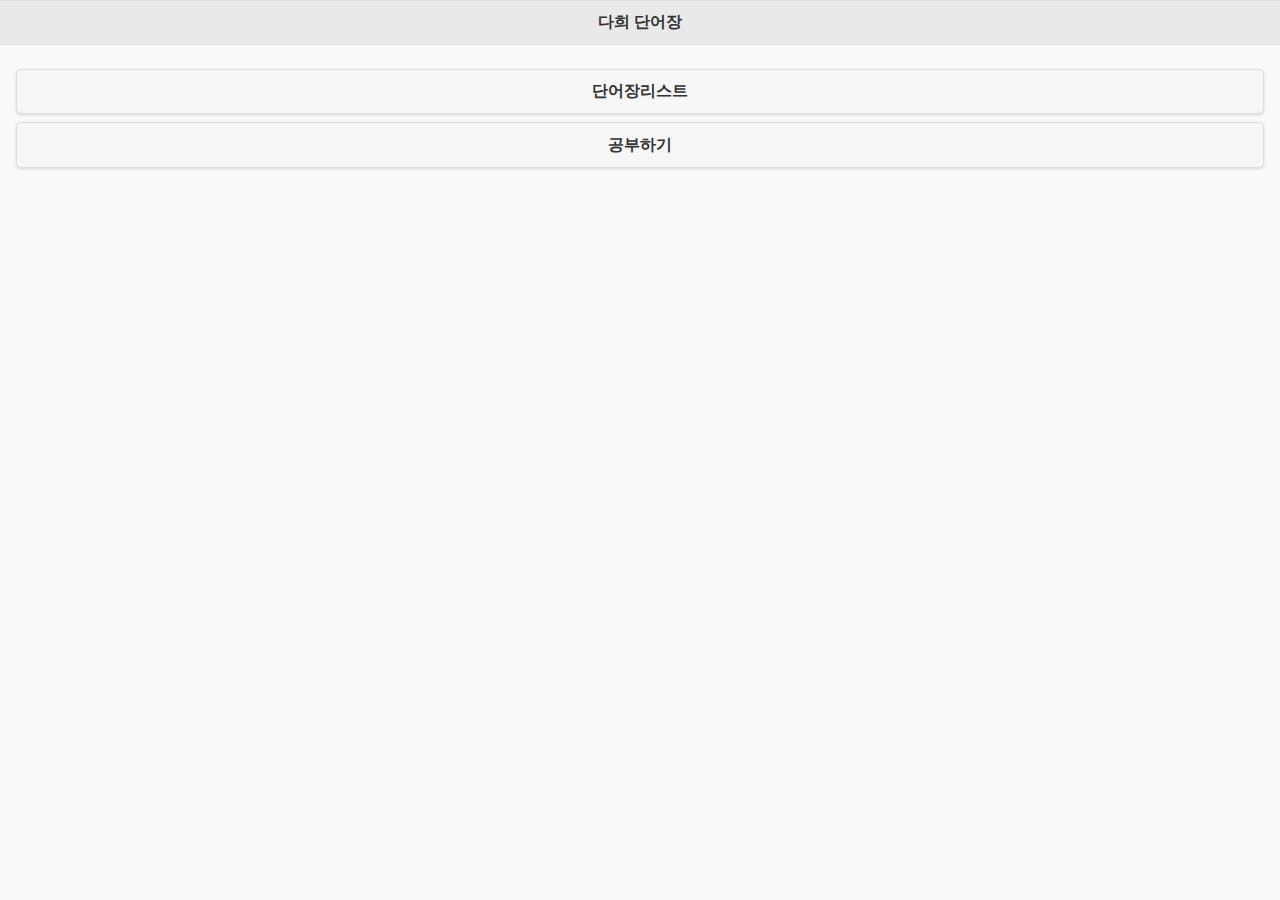
<file: assets/www/index.html>
<!DOCTYPE html>
<html>
<head>
<meta charset="UTF-8">
<meta name="viewport" content="width=device-width, initial-scale=1.0"/>
<title>단어장</title>
<link rel="stylesheet" href="jquery.mobile-1.4.5/jquery.mobile-1.4.5.min.css"/> 
<script type="text/javascript" src="js/jquery-1.12.4.js"></script>
<script type="text/javascript" src="jquery.mobile-1.4.5/jquery.mobile-1.4.5.min.js"></script>
</head>
<body>
	<div data-role="page">
		<div data-role="header">
			<h1>다희 단어장</h1>
		</div>
		<div data-role="content">
			<a href="wordlist.html" data-role="button" rel="external">단어장리스트</a>
			<a href="wordlist.html" data-role="button" rel="external">공부하기</a>
		</div>
	</div>
</body>
</html>
</file>
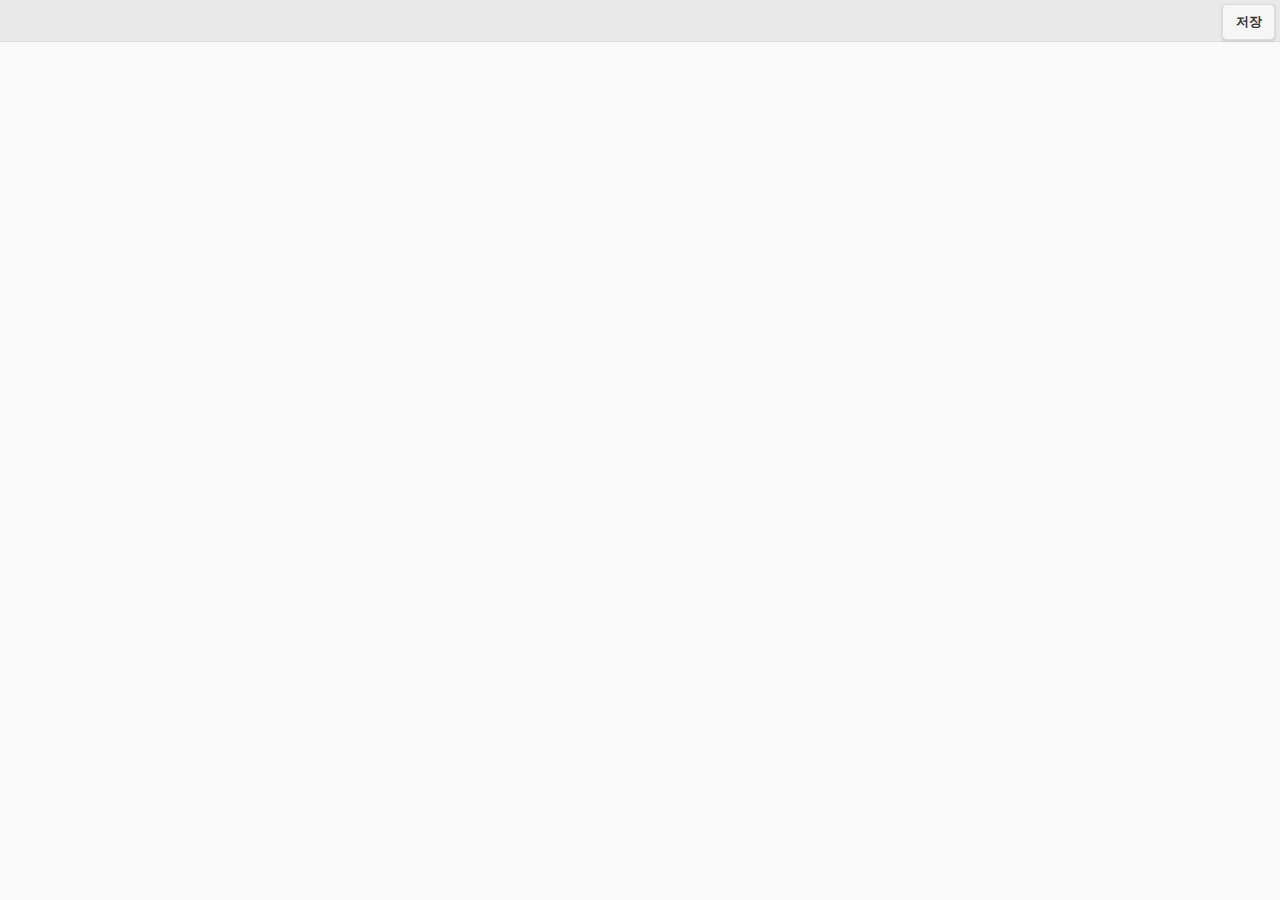
<file: assets/www/wordlist.html>
<!DOCTYPE html>
<html>
<head>
<meta charset="UTF-8">
<meta name="viewport" content="width=device-width, initial-scale=1.0"/>
<title>단어장</title>
<link rel="stylesheet" href="jquery.mobile-1.4.5/jquery.mobile-1.4.5.min.css"/> 
<script type="text/javascript" src="js/jquery-1.12.4.js"></script>
<script type="text/javascript" src="jquery.mobile-1.4.5/jquery.mobile-1.4.5.min.js"></script>
<script>
	var db=null;
	var hiddenId = 0;

	function openDB(){
		db=window.openDatabase("wordmemo","1.0","단어장","1024*1024");
	}
	function createDB(){
		db.transaction(function(tr){
			var createSql = "create table if not exists wordmemo(id integer primary key autoincrement, eng text, kor text)";
			tr.executeSql(createSql);
		});
	}
	function insertDB(){
		var eng = $("#eng").val();
		var kor = $("#kor").val();
		
		db.transaction(function(tr){
			var insertSql = "insert into wordmemo(eng,kor) values(?,?)";
			
			tr.executeSql(insertSql,[eng,kor],function(tr,ts){
				$("#status").html("insert sucess");
			},function(tr,err){
				$("#status").html("insert err");
			})
		});
	}
	$(function(){
		openDB();
		createDB();
		
		$("#storebtn").click(function() {
			insertDB();
		})
	});
</script>
</head>
<body>	
	<div data-role="page">
		<div data-role="header" data-position="fixed">
			<h1></h1>
			<a href="#store" class="ui-btn-right">저장</a>
			
		</div>
		<div data-role="content">
		
		</div>
	</div>
	
	<div data-role="page" id="store">
		<div data-role="header">
		<h1></h1>
			<a href="#" class="ui-btn-right" id="storebtn">저장</a>
		</div>	
		<div data-role="content">
			<label>영어</label>
			<input type="text" id="eng">
			<label>한글</label>
			<input type="text" id="kor">
			<p id="status"></p>
		</div>
	</div>
</body>
</html>
</file>
